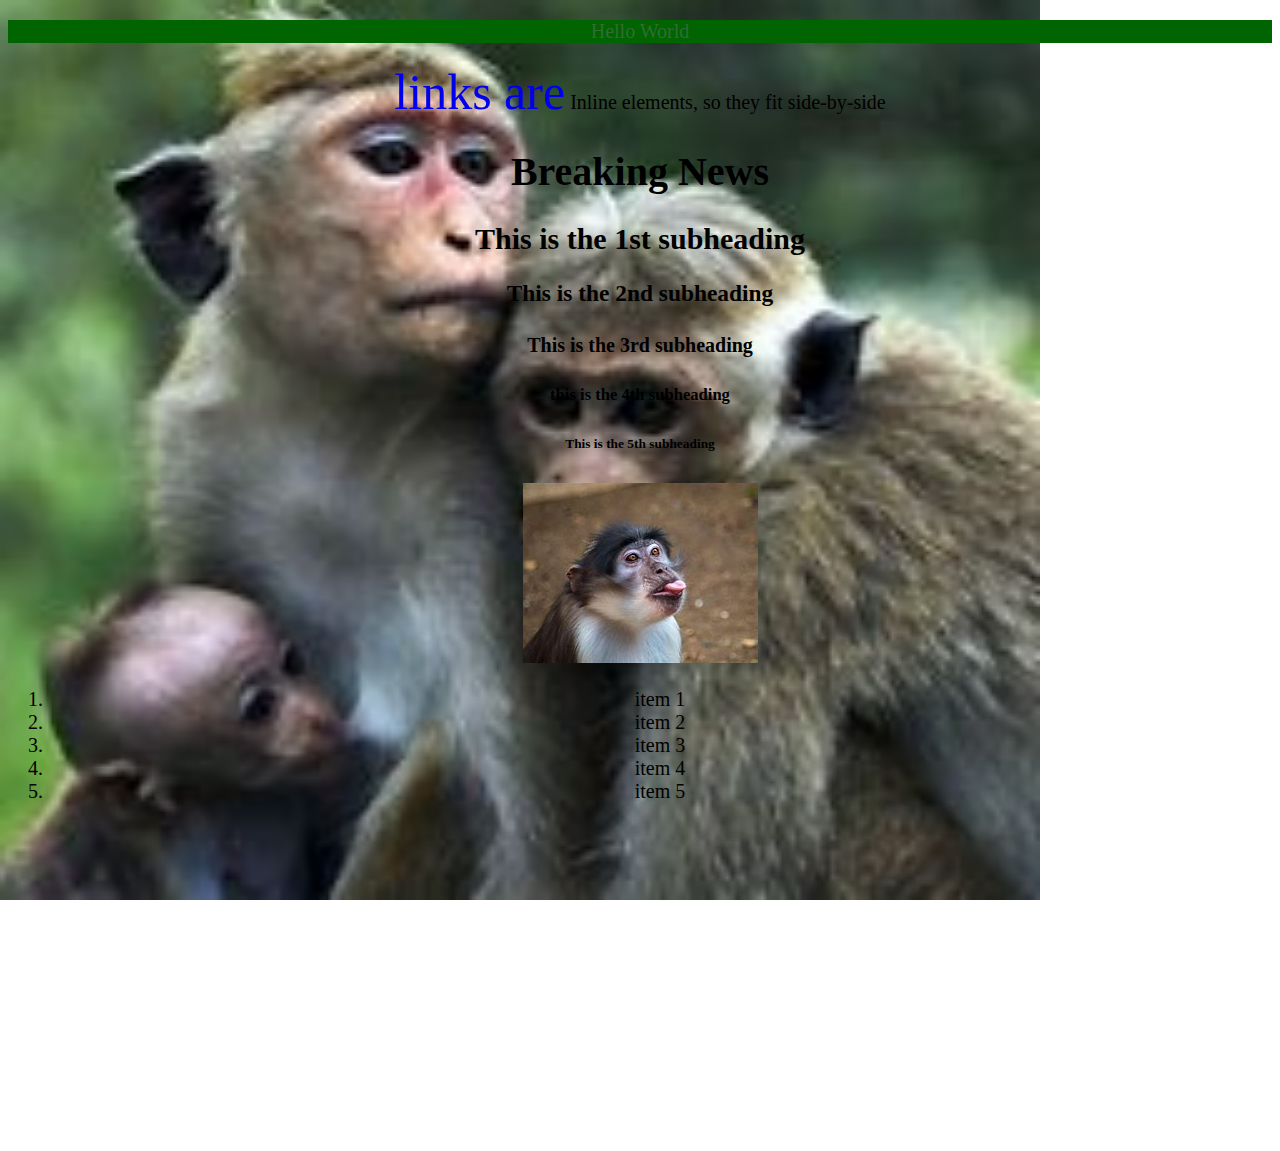
<file: index.html>
<!DOCTYPE html>
<html lang="en">
<head>
    <meta charset="UTF-8">
    <meta name="viewport" content="width=device-width, initial-scale=1.0">
    <title>My First Page</title>
    <link rel="icon" type="images/jpeg" href="./images/b tan.jpg">
</head>
<body  style="background-image: url(./images/unggoy.jpg); background-repeat: repeat-y; 
background-size: contain; background-attachment: fixed; font: Arial, Helvetica, sams-serlf; 
font-size: 20px; font-weight: lighter; font-style: arrial narrow; text-align: center;">


    <p style ="color: rgb(50, 109, 50); background-color:darkgreen;">Hello World </p>
    <a href="test.html" style="font-size: 50px; text-decoration: none;">links are</a>
    <a>Inline elements,</a>
    <a>so they fit side-by-side</a>
   
    <h1>Breaking News</h1>
    <h2>This is the 1st subheading</h2>
    <h3>This is the 2nd subheading</h3>
    <h4>This is the 3rd subheading</h4>
    <h5>this is the 4th subheading</h5>
    <h6>This is the 5th subheading</h6>
    <img src="./images/b tan.jpg" alt="B tan">
    
    <ol style="text-decoration: none;">
        <li>item 1</li>
        <li>item 2</li>
        <li>item 3</li>
        <li>item 4</li>
        <li>item 5</li>
    </ol>

   
    <iframe width="560" height="315" src="https://www.youtube.com/embed/HfToTWHknyU?si=hDaf_wm8aVbdYq6L" title="YouTube video player" frameborder="0" allow="accelerometer; autoplay; clipboard-write; encrypted-media; gyroscope; picture-in-picture; web-share" referrerpolicy="strict-origin-when-cross-origin" allowfullscreen></iframe>

</body>
</html>
</file>
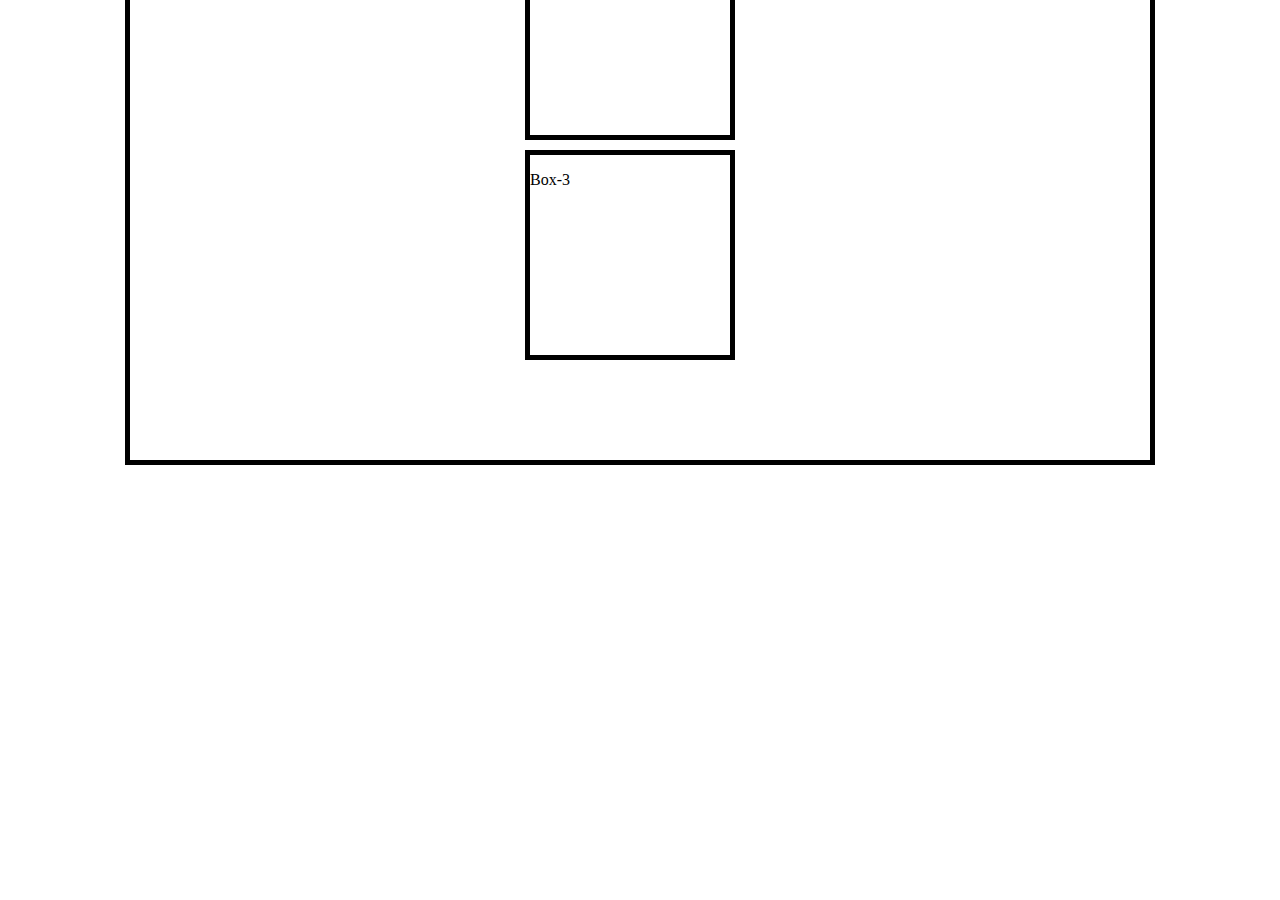
<file: flexbox.html>
<!DOCTYPE html>
<html lang="en">
<head>
    <meta charset="UTF-8">
    <meta name="viewport" content="width=device-width, initial-scale=1.0">
    <title>Document</title>
    <link rel="stylesheet" href="flexbox.css">
</head>
<body>
    <main class="flex-container">
        <section class="flex-items-1"><p>Box-1</p>
        </section>    
       
        <section class="flex-items-2"><p>Box-2</p>
        </section>
       
        <section class="flex-items-3"><p>Box-3</p>
        </section>
    
    <main>
   
</body>
</html>
</file>
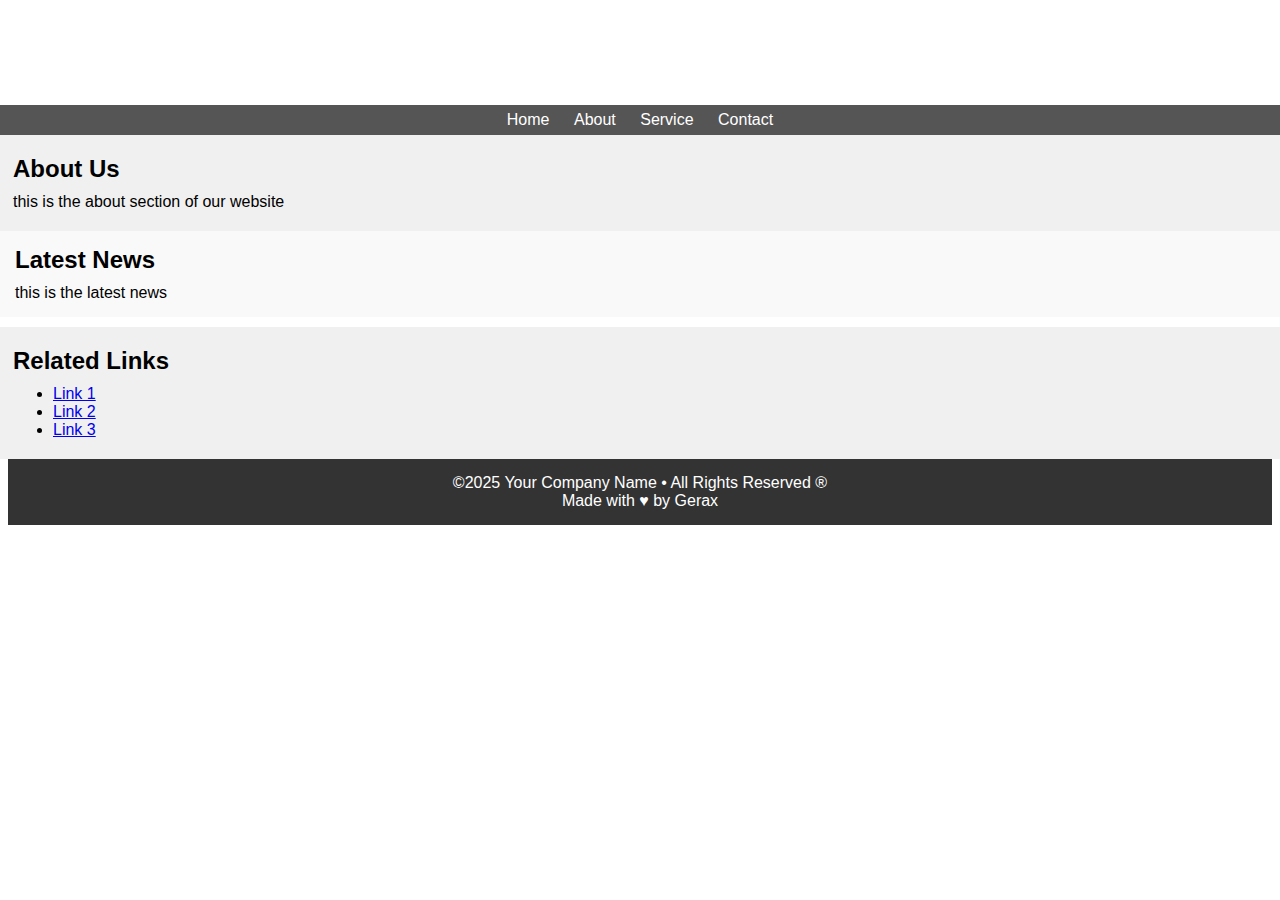
<file: semantics.html>
<!DOCTYPE html>
<html lang="en">
<head>
    <meta charset="UTF-8">
    <meta name="viewport" content="width=device-width, initial-scale=1.0">
    <title>Website ni Porman</title>
    <link rel="stylesheet" href="style.css">
</head>
<body>
   <header>
    <h1>Sample Website</h1>
    <p>Welcome to my sample Website!</p>
   
   </header>
 
   <nav>
    <ul>
        <li><a href="#">Home</a></li>
        <li><a href="#">About</a></li>
        <li><a href="#">Service</a></li>
        <li><a href="#">Contact</a></li>
    </ul>
   </nav>
 
   <aside>
    <h2>About Us</h2>
    <p>
        this is the about section of our website
     
     </p>
 
    </aside>
<article>
   
    <h2>Latest News</h2>
    <p>
       
       this is the latest news 
    </p>
</article>

<aside>
    <h2>
        Related Links</h2>
        <ul>
            <li><a href="#">Link 1</a></li>
            <li><a href="#">Link 2</a></li>
            <li><a href="#">Link 3</a></li>
        </ul>
   
</aside>
 
<footer>
    <p>
        &copy;2025 Your Company Name &bull; All Rights Reserved &reg;
    </p>Made with &hearts; by Gerax
    </p>
</footer>
 
 
</body>
</html>
</file>
<file: flexbox.css>
.flex,html {
    height: 100px;
    margin: 0px;
    display: flex;
    justify-content: center;
    align-items: center;

}
.flex-container {
    width: 1000px;
    height: 800px;
    border: 5px solid black;
    padding:  0px 20px 20px 0px;
    display: flex;
    justify-content: center;
    align-items: center;
    gap: 10px;
    flex-direction: column;

}

section {
    width: 200px;
    height: 200px;
    border: 5px solid black;

}

.flex-item-3 {
    order: 1;

    flex:1;

}

.flex-item-2 {
    order: -1;

    flex-shrink: -1;
}
</file>
<file: style.css>
*{margin: 0px;

    padding: 0px;
    
    font-family:Arial, Helvetica, sans-serif;}
    
    
    .box-1{
    
    background-color:cornflowerblue ;
    
    font-size: 50px;
    
    padding: 50px;
    
    margin-top: 50px;
    
    border: 5px groove rgb(38, 37, 121);
    
    text-align: center;
    
    }
    
    nav {
    
       background-color: #555;
    
       padding: 6px;
    
    }
    
    header h1 {
    
       padding-bottom: 10px;
    
    }
    
    header {
    
       text-align: center;
    
       padding: 20px;
    
       color: white;
    
    }
    
    nav ul{
    
       list-style: none;
    
       text-align: center;
    
    }
    
    nav ul li {
    
       display: inline;
    
       margin: 5px;
    
    }
    
    nav ul li a{
    
       text-decoration: none;
    
       color: white;
    
       padding: 5px 5px;
    
       transition: background-color 0.8s, color 0.8s;
    
    }
    
    nav ul li a:hover{
    
       background-color: white;
    
       color: #555;
    
    }
    
    section h2 { 
    
       padding-bottom: 10px;
    
    }
    
    article h2 {
    
       padding-bottom: 10px;
    
    }
    
    section {
    
       margin-bottom: 10px;
    
       padding: 15px;
    
       background-color: #f9f9f9;
    
    }
    
    article {
    
       margin-bottom: 10px;
    
       padding: 15px;
    
       background-color: #f9f9f9;
    
    }
    
    aside ul {
    
       padding-left: 40px;
    
    }
    
    aside h2 {
    
       padding-bottom: 10px;
    
    }
    
    aside {
    
       padding: 20px;
    
       padding-left: 13px;
    
       padding-right: 20px;
    
       text-align:start ;
    
       background-color: #f0f0f0;
    
       flex: 0 0 25%; 
    
    }
    
    footer {
    
       margin: 8px;
    
       margin-top: 0px;
    
       margin-bottom: 10px;
    
       padding: 15px;
    
       background-color:#333;
    
       text-align: center;
    
       color: white;
    
    }
    
    *{
    
       box-sizing: border-box;
    
    }
    
    .flex-container{
    
       display: flex;
    
    justify-content: center;
    
    align-items: center;
    
    gap: 10px;
    
    flex-direction:row;
    
       }
    
    .flex-items-1 {
    
       flex-grow: 1;
    
    }
    
    .flex-items-2 {
    
       flex-grow: 1;
    
    }
    
    .flex-container-1{
    
    display: flex;
    
    flex-direction: row;
    
    gap: 10px;
    
    }
    
    .main_content{
    
    flex-grow: 1;
    
    }
    
    .flex-container-2{
    
       gap: 10px;
    
    }
</file>
